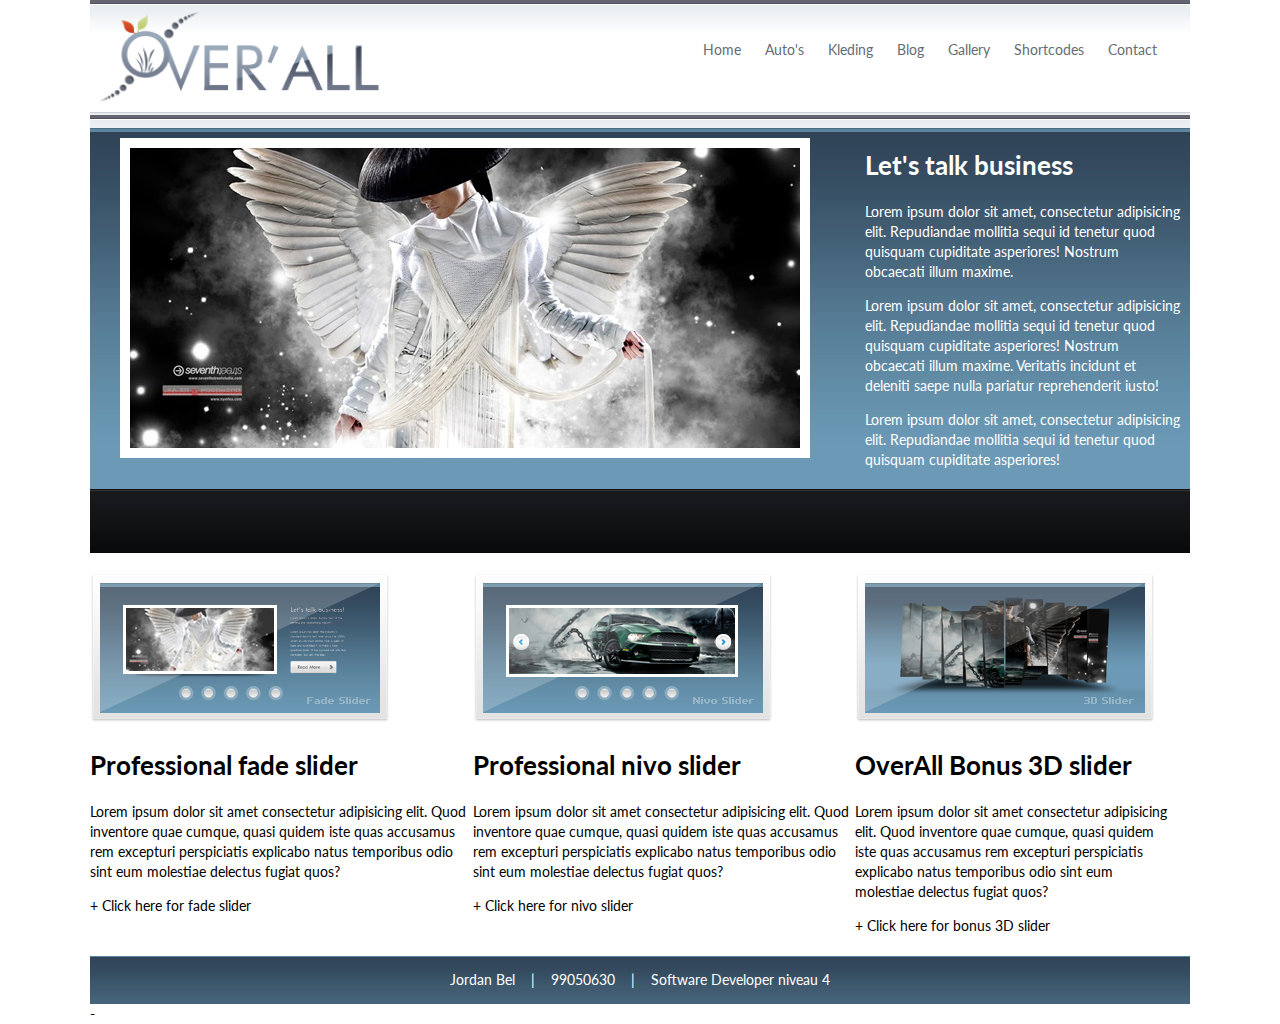
<file: index.html>
<!DOCTYPE html>
<html lang="zxx">
    <head>
        <link rel="stylesheet" href="style/style.css">
        <link href="https://fonts.googleapis.com/css2?family=Lato&display=swap" rel="stylesheet">
        <title>Sliders</title>
    </head>
    <body>
        <div class="grid-container">
            <div class="menu_img">
                <img src="images/logo.png" alt="">
            </div>
            <div class="menu_container">
                <a href='index.html'><div class="menu_item">Home</div></a>
                <a href='pages/autos.html'><div class="menu_item">Auto's</div></a>
                <a href='pages/kleding.html'><div class="menu_item">Kleding</div></a>
                <div class="menu_item">Blog</div>
                <div class="menu_item">Gallery</div>
                <div class="menu_item">Shortcodes</div>
                <div class="menu_item">Contact</div>
            </div>
            <div class="front_img">
                <img src="images/banner.jpg" alt="">
            </div>
            <div class="front_txt">
                <h2>Let's talk business</h2>
                <p>Lorem ipsum dolor sit amet, consectetur adipisicing elit. Repudiandae mollitia sequi id tenetur quod quisquam cupiditate asperiores! Nostrum obcaecati illum maxime. </p>
                <p>Lorem ipsum dolor sit amet, consectetur adipisicing elit. Repudiandae mollitia sequi id tenetur quod quisquam cupiditate asperiores! Nostrum obcaecati illum maxime. Veritatis incidunt et deleniti saepe nulla pariatur reprehenderit iusto!</p>
                <p>Lorem ipsum dolor sit amet, consectetur adipisicing elit. Repudiandae mollitia sequi id tenetur quod quisquam cupiditate asperiores!</p>
            </div>
            <div class="grid_item_left">
                <img src="images/fade-slider.png" alt="">
                <h2>Professional fade slider</h2>
                <p>Lorem ipsum dolor sit amet consectetur adipisicing elit. Quod inventore quae cumque, quasi quidem iste quas accusamus rem excepturi perspiciatis explicabo natus temporibus odio sint eum molestiae delectus fugiat quos?</p>
                <a href="fadeslider.html">
                    + Click here for fade slider
                </a>
            </div>
            <div class="grid_item_middle">
                <img src="images/nivo-slider.png" alt="">
                <h2>Professional nivo slider</h2>
                <p>Lorem ipsum dolor sit amet consectetur adipisicing elit. Quod inventore quae cumque, quasi quidem iste quas accusamus rem excepturi perspiciatis explicabo natus temporibus odio sint eum molestiae delectus fugiat quos?</p>
                <a href="fadeslider.html">
                    + Click here for nivo slider
                </a>
            </div>
            <div class="grid_item_right">
                <img src="images/bonus-3d-slider.png" alt="">
                <h2>OverAll Bonus 3D slider</h2>
                <p>Lorem ipsum dolor sit amet consectetur adipisicing elit. Quod inventore quae cumque, quasi quidem iste quas accusamus rem excepturi perspiciatis explicabo natus temporibus odio sint eum molestiae delectus fugiat quos?</p>
                <a href="fadeslider.html">
                    + Click here for bonus 3D slider
                </a>
            </div>
            <div class="footer">
                <p>Jordan Bel &nbsp;&nbsp;&nbsp;|&nbsp;&nbsp;&nbsp; 99050630 &nbsp;&nbsp;&nbsp;|&nbsp;&nbsp;&nbsp; Software Developer niveau 4</p>
            </div> -
        </div>
    </body>
    </html>
</file>
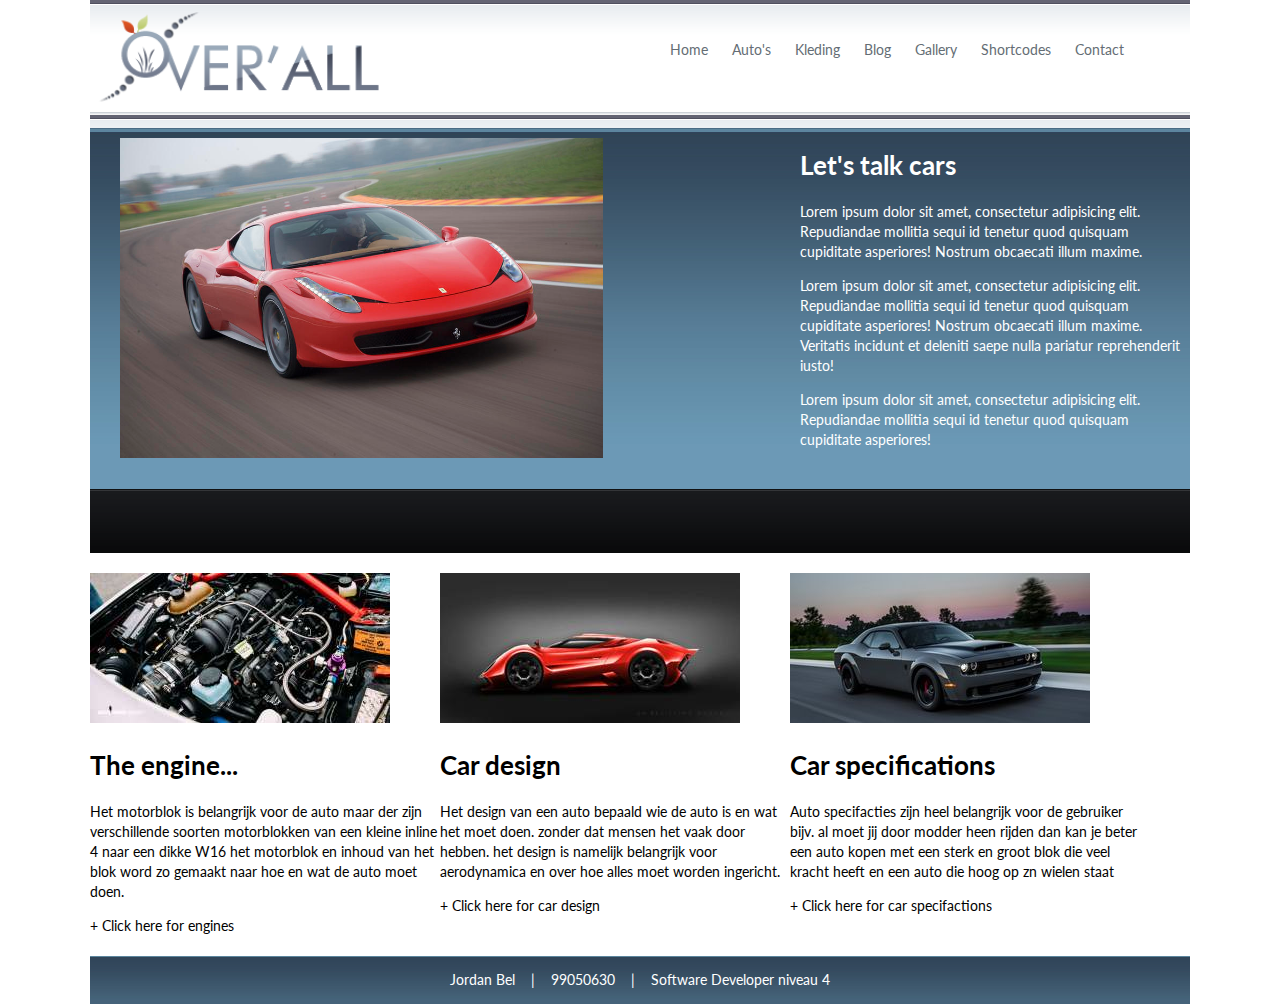
<file: pages/autos.html>
<!DOCTYPE html>
<html lang="zxx">
    <head>
        <link rel="stylesheet" href="../style/style.css">
        <link href="https://fonts.googleapis.com/css2?family=Lato&display=swap" rel="stylesheet">
        <title>Cars</title>
    </head>
    <body>
        <div class="grid-container">
            <div class="menu_img">
                <img src="../images/logo.png" alt="">
            </div>
            <div class="menu_container">
                <a href="../index.html"><div class="menu_item">Home</div></a>
                <a href="autos.html"><div class="menu_item">Auto's</div></a>
                <a href="kleding.html"><div class="menu_item">Kleding</div></a>
                <div class="menu_item">Blog</div>
                <div class="menu_item">Gallery</div>
                <div class="menu_item">Shortcodes</div>
                <div class="menu_item">Contact</div>
            </div>
            <div class="front_img">
                <img src="../images/458.jpg" alt="">
            </div>
            <div class="front_txt">
                <h2>Let's talk cars</h2>
                <p>Lorem ipsum dolor sit amet, consectetur adipisicing elit. Repudiandae mollitia sequi id tenetur quod quisquam cupiditate asperiores! Nostrum obcaecati illum maxime. </p>
                <p>Lorem ipsum dolor sit amet, consectetur adipisicing elit. Repudiandae mollitia sequi id tenetur quod quisquam cupiditate asperiores! Nostrum obcaecati illum maxime. Veritatis incidunt et deleniti saepe nulla pariatur reprehenderit iusto!</p>
                <p>Lorem ipsum dolor sit amet, consectetur adipisicing elit. Repudiandae mollitia sequi id tenetur quod quisquam cupiditate asperiores! </p>
            </div>
            <div class="grid_item_left">
                <img src="../images/engine.jpg" alt="">
                <h2>The engine...</h2>
                <p>Het motorblok is belangrijk voor de auto maar der zijn verschillende soorten motorblokken van een kleine inline 4 naar een dikke W16 het motorblok en inhoud van het blok word zo gemaakt naar hoe en wat de auto moet doen.</p>
                <a href="fadeslider.html">
                    + Click here for engines
                </a>
            </div>
            <div class="grid_item_middle">
                <img src="../images/design.jpg" alt="">
                <h2>Car design</h2>
                <p>Het design van een auto bepaald wie de auto is en wat het moet doen. zonder dat mensen het vaak door hebben. het design is namelijk belangrijk voor aerodynamica en over hoe alles moet worden ingericht.</p>
                <a href="fadeslider.html">
                    + Click here for car design
                </a>
            </div>
            <div class="grid_item_right">
                <img src="../images/demon.jpg" alt="">
                <h2>Car specifications</h2>
                <p>Auto specifacties zijn heel belangrijk voor de gebruiker bijv. al moet jij door modder heen rijden dan kan je beter een auto kopen met een sterk en groot blok die veel kracht heeft en een auto die hoog op zn wielen staat</p>
                <a href="fadeslider.html">
                    + Click here for car specifactions
                </a>
            </div>
            <div class="footer">
                <p>Jordan Bel &nbsp;&nbsp;&nbsp;|&nbsp;&nbsp;&nbsp; 99050630 &nbsp;&nbsp;&nbsp;|&nbsp;&nbsp;&nbsp; Software Developer niveau 4</p>
            </div>
        </div>
    </body>
</html>
</file>
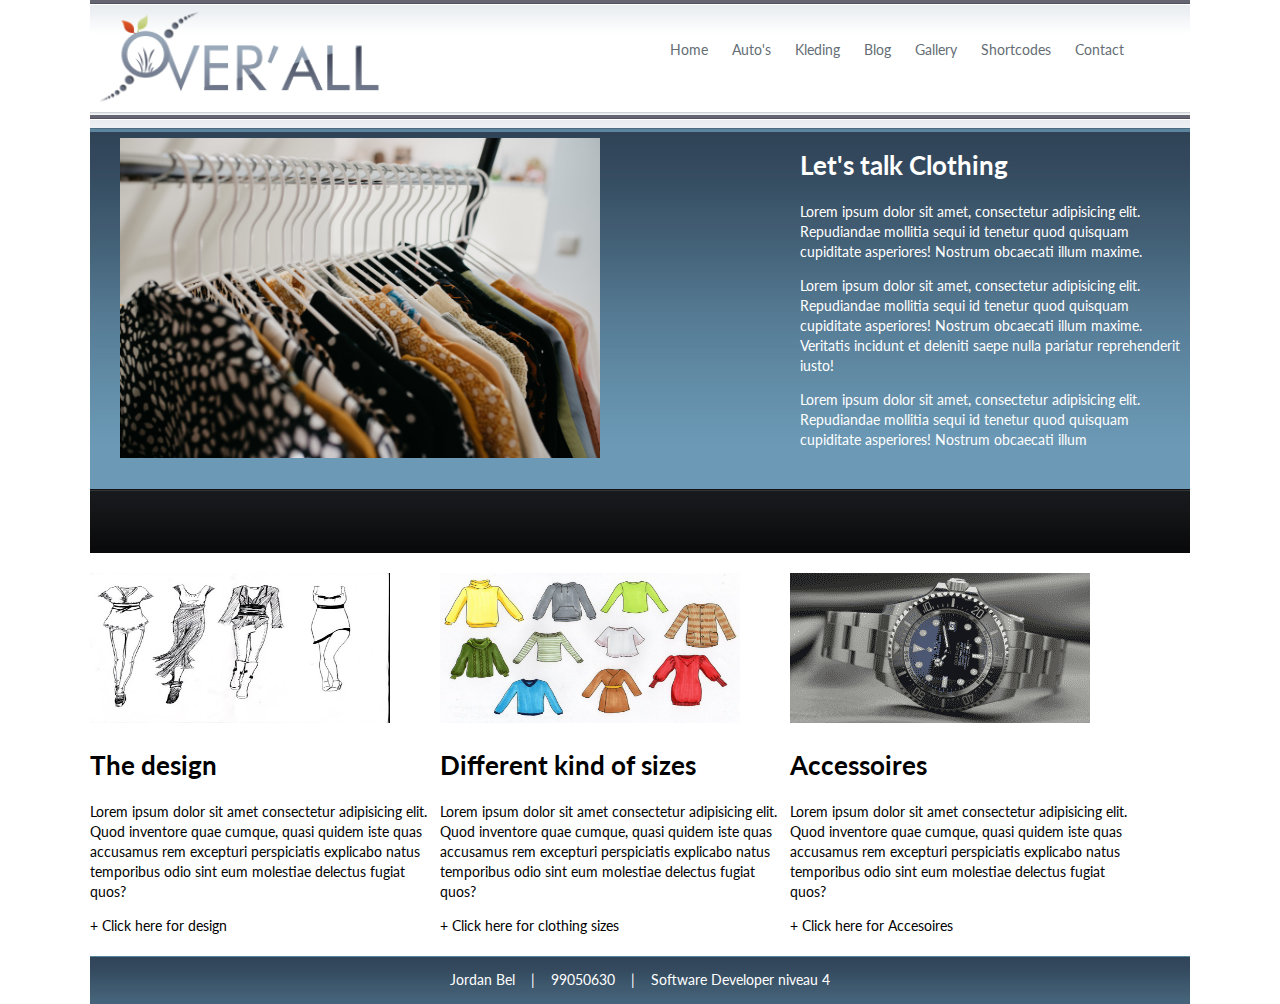
<file: pages/kleding.html>
<!DOCTYPE html>
<html lang="zxx">
    <head>
        <link rel="stylesheet" href="../style/style.css">
        <link href="https://fonts.googleapis.com/css2?family=Lato&display=swap" rel="stylesheet">
        <title>Clothing</title>
    </head>
    <body>
        <div class="grid-container">
            <div class="menu_img">
                <img src="../images/logo.png" alt="">
            </div>
            <div class="menu_container">
                <a href="../index.html"><div class="menu_item">Home</div></a>
                <a href="autos.html"><div class="menu_item">Auto's</div></a>
                <a href="kleding.html"><div class="menu_item">Kleding</div></a>
                <div class="menu_item">Blog</div>
                <div class="menu_item">Gallery</div>
                <div class="menu_item">Shortcodes</div>
                <div class="menu_item">Contact</div>
            </div>
            <div class="front_img">
                <img src="../images/kleding.jpg" alt="">
            </div>
            <div class="front_txt">
                <h2>Let's talk Clothing</h2>
                <p>Lorem ipsum dolor sit amet, consectetur adipisicing elit. Repudiandae mollitia sequi id tenetur quod quisquam cupiditate asperiores! Nostrum obcaecati illum maxime. </p>
                <p>Lorem ipsum dolor sit amet, consectetur adipisicing elit. Repudiandae mollitia sequi id tenetur quod quisquam cupiditate asperiores! Nostrum obcaecati illum maxime. Veritatis incidunt et deleniti saepe nulla pariatur reprehenderit iusto!</p>
                <p>Lorem ipsum dolor sit amet, consectetur adipisicing elit. Repudiandae mollitia sequi id tenetur quod quisquam cupiditate asperiores! Nostrum obcaecati illum </p>
            </div>
            <div class="grid_item_left">
                <img src="../images/ontwerp.jpg" alt="" class="grid_item_img">
                <h2>The design</h2>
                <p>Lorem ipsum dolor sit amet consectetur adipisicing elit. Quod inventore quae cumque, quasi quidem iste quas accusamus rem excepturi perspiciatis explicabo natus temporibus odio sint eum molestiae delectus fugiat quos?</p>
                <a href="fadeslider.html">
                    + Click here for design
                </a>
            </div>
            <div class="grid_item_middle">
                <img src="../images/soorten.jpg" alt="" class="grid_item_img">
                <h2>Different kind of sizes</h2>
                <p>Lorem ipsum dolor sit amet consectetur adipisicing elit. Quod inventore quae cumque, quasi quidem iste quas accusamus rem excepturi perspiciatis explicabo natus temporibus odio sint eum molestiae delectus fugiat quos?</p>
                <a href="fadeslider.html">
                    + Click here for clothing sizes
                </a>
            </div>
            <div class="grid_item_right">
                <img src="../images/watch.png" alt="" class="grid_item_img">
                <h2>Accessoires</h2>
                <p>Lorem ipsum dolor sit amet consectetur adipisicing elit. Quod inventore quae cumque, quasi quidem iste quas accusamus rem excepturi perspiciatis explicabo natus temporibus odio sint eum molestiae delectus fugiat quos?</p>
                <a href="fadeslider.html">
                    + Click here for Accesoires
                </a>
            </div>
            <div class="footer">
                <p>Jordan Bel &nbsp;&nbsp;&nbsp;|&nbsp;&nbsp;&nbsp; 99050630 &nbsp;&nbsp;&nbsp;|&nbsp;&nbsp;&nbsp; Software Developer niveau 4</p>
            </div>
        </div>
    </body>
</html>
</file>
<file: style/style.css>
/* font-family: 'Lato', sans-serif; */
html, body{
    padding: 0;
    margin: 0;
}
*{
    font-family: 'Lato', sans-serif; 
    font-size: 14px;
    line-height: 20px;
}
h2{
    font-size: 26px;
    line-height: 30px;
}
a{
    color: black;
    text-decoration: none;
}
div.grid-container{
    margin: auto;
    max-width: 1100px;
    display: grid;
    grid-template-columns: auto auto auto auto;
}
    div.menu_img{
        grid-column: 1/2;
        background-image: url("../images/header_bg.png");
        background-repeat: repeat;
        padding: 10px 0 ;
    }
            div.menu_img img{
                width: 300px;
            }
    div.menu_container{
        grid-column: 2/5;
        padding: 40px 0;
        padding-left: 210px;
        background-image: url("../images/header_bg.png");
        background-repeat: repeat;
    }
        div.menu_item{
            display: inline-block;
            margin-left: 20px;
            color: #646d74;
            cursor: pointer;
        }
    div.front_img{
        grid-column: 1/3;
        height: 425px;
        box-sizing: border-box;
        padding: 10px;
        padding-left: 30px;
        background-image: url("../images/banner_bg.png");
        background-repeat: repeat;
    }
        div.front_img img{
            max-width: 690px;
            max-height: 320px;
        }
    div.front_txt{
        background-image: url("../images/banner_bg.png");
        background-repeat: repeat;
        grid-column: 3/5;
        padding : 0 10px;
        color :#fff;
    }
    div.grid_item_left{
        grid-column: 1/2;
        margin-top: 20px;
    }
    div.grid_item_middle{
        grid-column: 2/3;
        margin-top: 20px;
    }
    div.grid_item_right{
        grid-column: 3/4;
        margin-top: 20px;
    }
        img.grid_item_img{
            width: 300px;
            height: 150px;

        }
    div.footer{
        grid-column: 1/5;
        background-image: url("../images/footer_bg.png");
        text-align: center;
        color: #ffff;
        margin-top: 20px;
    }
</file>
